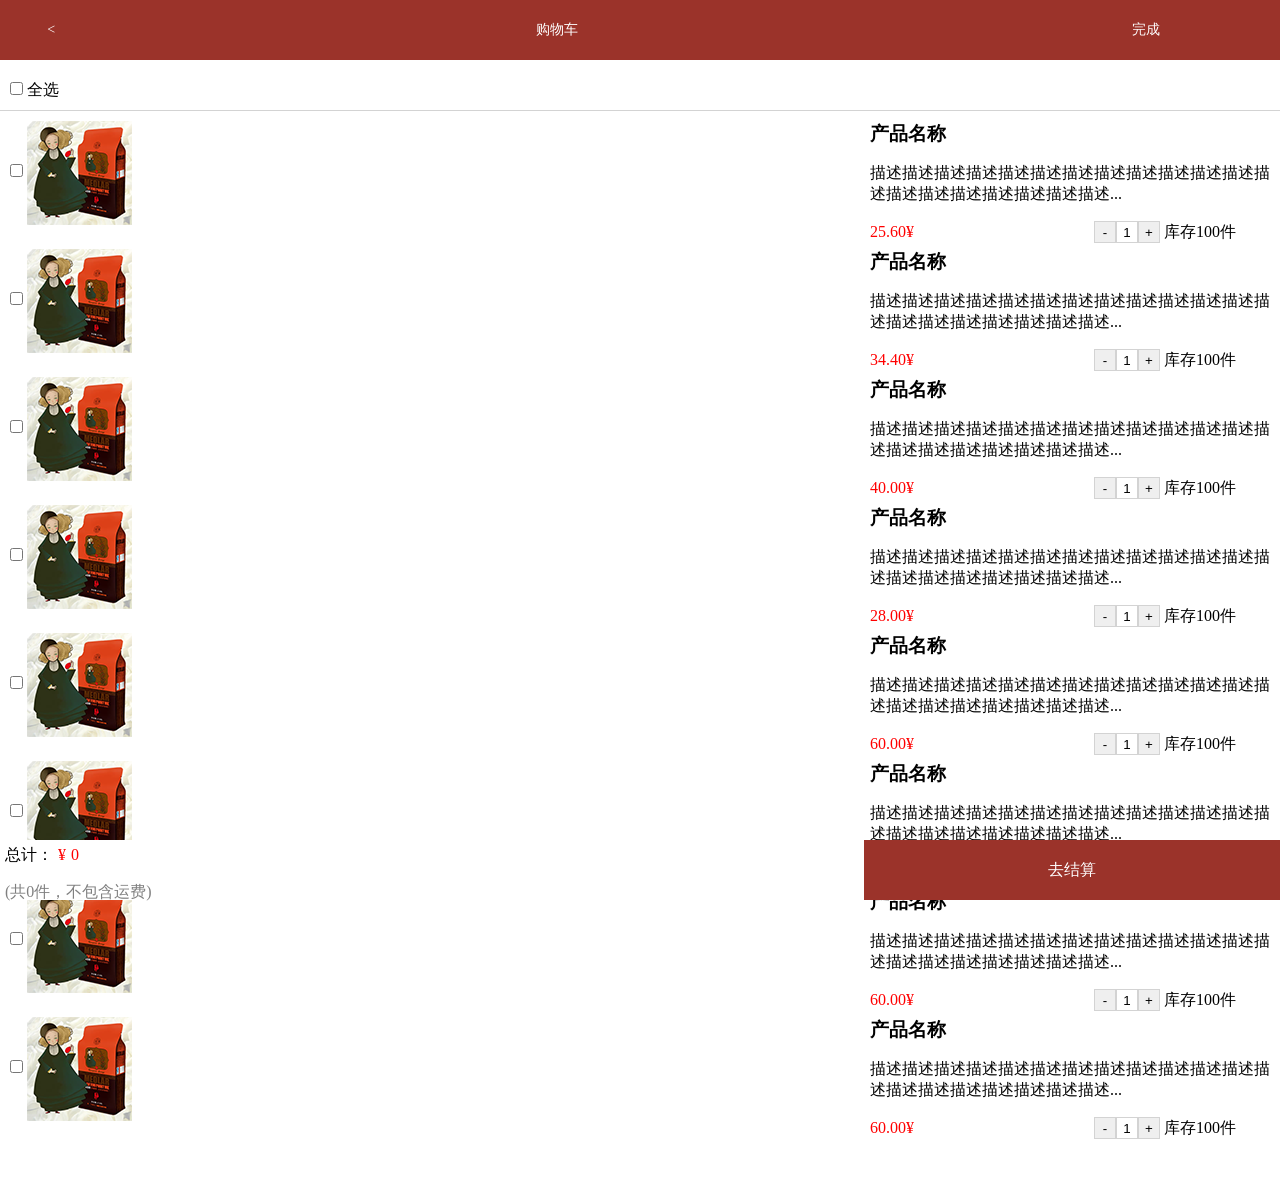
<file: 购物车效果/index.html>
<!DOCTYPE html>
<html lang="en">
<head>
	<meta charset="UTF-8">
	<title>聚光科技,看看高仿购物车</title>
	<link rel="stylesheet" type="text/css" href="CSS/buy.css">
	<script type="text/javascript" src= "JS/buy.js"></script>
</head>
<body>
	<div class="header">
		<div id="box1"><</div>
		<div id="box2">购物车</div>
		<div id="box3">完成</div>
	</div>
	<div class="content">
		<ul id="shoping">
			<li id="list01">
				<input type="checkbox" id="all">
				<label for="all"></label><span>全选</span>
                        <span id="delete"><img src="images/goods_del.png" alt="删除商品"></span>
			</li>
            <li>
            	<input type="checkbox" class="check01">
            	<img src="images/goodscar_pic1.png" alt="食物的图片">
            	<div class="right-info">
            		<h3>产品名称</h3>
            		<p>描述描述描述描述描述描述描述描述描述描述描述描述描述描述描述描述描述描述描述描述...</p>
            		<p>
            		    <span class="span01">25.60¥</span>
            		    <input class="sub" type="button" value="-">
            		    <input class="quality" type="text" value="1">
            		    <input class="add" type="button" value="+">
            		    <span class="allQual">库存100件</span>
            		</p>
            	</div>
            </li>
            <li>
            	<input type="checkbox" class="check01">
            	<img src="images/goodscar_pic1.png" alt="食物的图片">
            	<div class="right-info">
            		<h3>产品名称</h3>
            		<p>描述描述描述描述描述描述描述描述描述描述描述描述描述描述描述描述描述描述描述描述...</p>
            		<p>
	            		<span class="span01">34.40¥</span>
	            		<input class="sub" type="button" value="-">
	            		<input class="quality" type="text" value="1">
	            		<input class="add" type="button" value="+">
	            		<span class="allQual">库存100件</span>
            		</p>
            	</div>
            </li>
            <li>
            	<input type="checkbox" class="check01">
            	<img src="images/goodscar_pic1.png" alt="食物的图片">
            	<div class="right-info">
            		<h3>产品名称</h3>
            		<p>描述描述描述描述描述描述描述描述描述描述描述描述描述描述描述描述描述描述描述描述...</p>
            		<p>
	            		<span class="span01">40.00¥</span>
	            		<input class="sub" type="button" value="-">
	            		<input class="quality" type="text" value="1">
	            		<input class="add" type="button" value="+">
	            		<span class="allQual">库存100件</span>
	            	</p>
            	</div>
            </li>
            <li>
            	<input type="checkbox" class="check01">
            	<img src="images/goodscar_pic1.png" alt="食物的图片">
            	<div class="right-info">
            		<h3>产品名称</h3>
            		<p>描述描述描述描述描述描述描述描述描述描述描述描述描述描述描述描述描述描述描述描述...</p>
            		<p>
	            		<span class="span01">28.00¥</span>
	            		<input class="sub" type="button" value="-">
	            		<input class="quality" type="text" value="1">
	            		<input class="add" type="button" value="+">
	            		<span class="allQual">库存100件</span>
            		</p>
            	</div>
            </li>
            <li>
            	<input type="checkbox" class="check01">
            	<img src="images/goodscar_pic1.png" alt="食物的图片">
            	<div class="right-info">
            		<h3>产品名称</h3>
            		<p>描述描述描述描述描述描述描述描述描述描述描述描述描述描述描述描述描述描述描述描述...</p>
            		<p>
	            		<span class="span01">60.00¥</span>
	            		<input class="sub" type="button" value="-">
	            		<input class="quality" type="text" value="1">
	            		<input class="add" type="button" value="+">
	            		<span class="allQual">库存100件</span>
            		</p>
            	</div>
            </li>
            <li>
            	<input type="checkbox" class="check01">
            	<img src="images/goodscar_pic1.png" alt="食物的图片">
            	<div class="right-info">
            		<h3>产品名称</h3>
            		<p>描述描述描述描述描述描述描述描述描述描述描述描述描述描述描述描述描述描述描述描述...</p>
            		<p>
            		    <span class="span01">60.00¥</span>
            		    <input class="sub" type="button" value="-">
            		    <input class="quality" type="text" value="1">
            		    <input class="add" type="button" value="+">
            		    <span class="allQual">库存100件</span>
            		</p>
            	</div>
            </li>
            <li>
            	<input type="checkbox" class="check01">
            	<img src="images/goodscar_pic1.png" alt="食物的图片">
            	<div class="right-info">
            		<h3>产品名称</h3>
            		<p>描述描述描述描述描述描述描述描述描述描述描述描述描述描述描述描述描述描述描述描述...</p>
            		<p>
		        		<span class="span01">60.00¥</span>
		        		<input class="sub" type="button" value="-">
		        		<input class="quality" type="text" value="1">
		        		<input class="add" type="button" value="+">
		        		<span class="allQual">库存100件</span>
            		</p>
            	</div>
            </li>
            <li>
            	<input type="checkbox" class="check01">
            	<img src="images/goodscar_pic1.png" alt="食物的图片">
            	<div class="right-info">
            		<h3>产品名称</h3>
            		<p>描述描述描述描述描述描述描述描述描述描述描述描述描述描述描述描述描述描述描述描述...</p>
            		<p>
	            		<span class="span01">60.00¥</span>
	            		<input class="sub" type="button" value="-">
	            		<input class="quality" type="text" value="1">
	            		<input class="add" type="button" value="+">
	            		<span class="allQual">库存100件</span>
            		</p>
            	</div>
            </li>
		</ul>
	</div>
	<div class="footer">
		<div class="leftF">
			<span>总计：</span><span class="red">¥</span><span id="price">0</span>
			<p><span>(共</span><span id="geshu">0</span><span>件，不包含运费)</span></p>
		</div>
		<div class="rightF">去结算</div>
	</div>
</body>
</html>
</file>
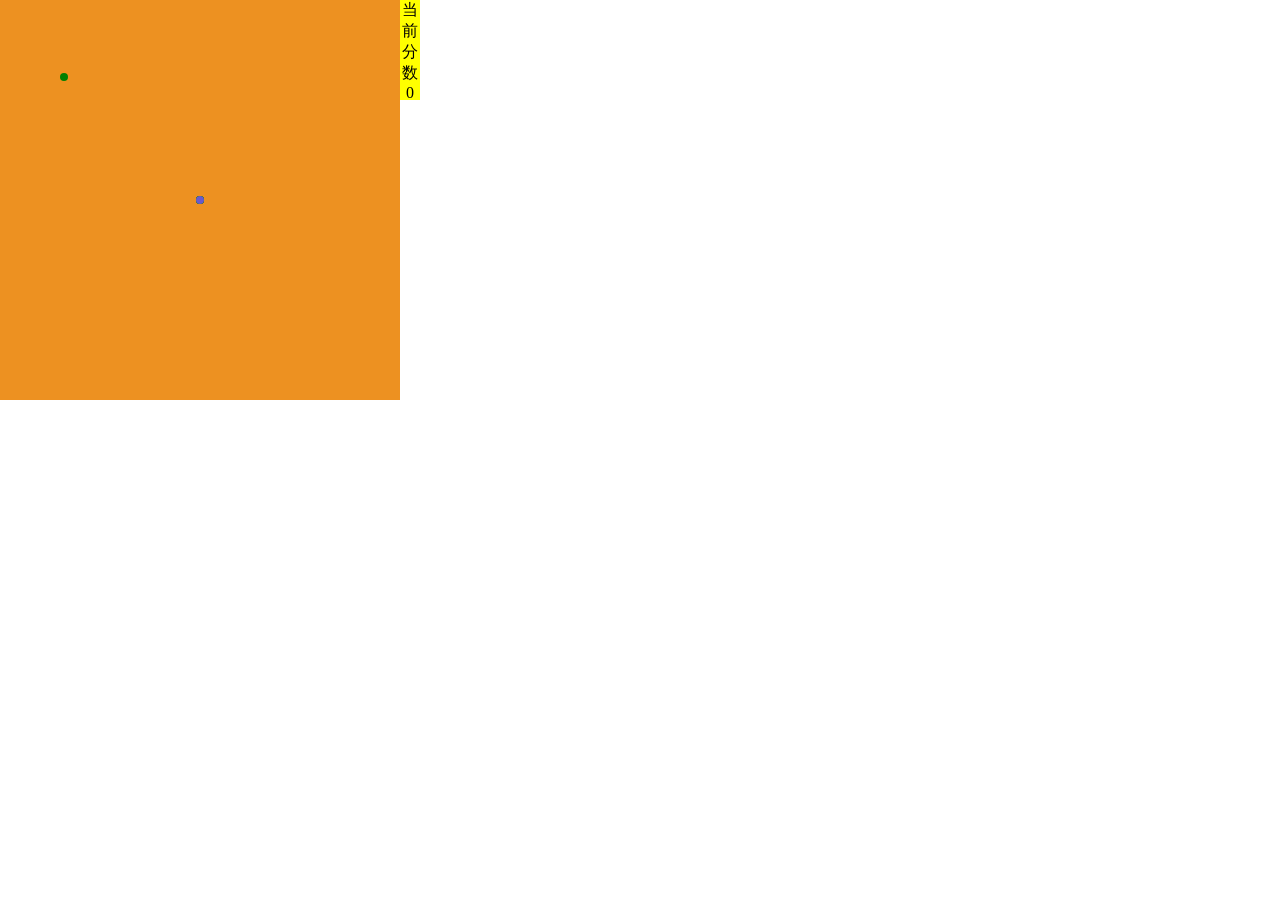
<file: 购物车效果/aaaaaa.html>
<!DOCTYPE html>
<html lang="en">
<head>
	<meta charset="UTF-8">
	<title></title>
	<style>
	*{
		margin:0;
		padding: 0;
	}
		#box{
			width: 400px;
			height: 400px;
			background: #ed9121;
			position: absolute;
		}
		.sheshen{
			width: 8px;
			height: 8px;
			background: green;
			position: absolute;
			border-radius: 4px;
			top: 196px;
			left: 196px;
		}
		.shetou{
			background: #6a5acd;
		z-index:100;
		}
		#over{
			width: 350px;
			height: 100px;
			color: #00ffff;
			z-index: 10;
			position: absolute;
			left: 0px;
			top: 100px;
			text-align: center;
			font-size: 18px;
			border: 2px solid green;
			/*line-height: 30px;*/
			border-radius: 0 10px 10px 10px;
			display: none;
		}
		#over button{
			background: green;
			border-radius: 10px;
			width: 50px;
			color: white;
		}
		#fenshu{
			width: 20px;
			height: 100px;
			background: #ff0;
			position: absolute;
			left: 400px;
			text-align: center;
		}
		a{
			text-decoration: none;
			color: white;
		}
	</style>
</head>
<body>
	<div id="box">
		<div id="she">
			<div class="sheshen shetou"></div>
			<div class="sheshen"></div>
			<div class="sheshen"></div>
			<div class="sheshen"></div>
		</div>
	</div>
	<div id="fenshu">当前分数0</div>
	<div id="over">Game over
	<br>真不幸，您的撞到了墙上，头破血流，请下次继续努力
	<br><button id="next">再来一次</button><button id="out"><a href="https://www.baidu.com/">退出游戏</a></button>
	</div>
	
	<script type="text/javascript">
		function my$(id) {
			// body...封装函数返回id。
			return document.getElementById(id);
		}
		var box=my$("box");
		var she=my$("she");
		var over=my$("over");
		var next=my$("next");
		var out=my$("out");
		var fenshu=my$("fenshu");
		// 得到Id为she的div的子div
		var sheshens=she.getElementsByTagName('div');
		// shepos为蛇身的坐标定位
		var sheposl=["196","196","196","196"];
		var shepost=["196","196","196","196"];
		// diyi布尔值
		var diyi=false;
		// st，sl起始位置坐标
		var st=196;
		var sl=196;
		// time声明定时器变量
		var time;
		var fen=0;
		// 封装函数随机产生一个绿色圆点
		function suiji () {
			// body...
			// 随机产生绿色圆点的坐标
			suijil=Math.random() * 400;
			suijit=Math.random() * 400;
			// 创建一个新的div元素节点newdiv
			newdiv = document.createElement("div");
			box.appendChild(newdiv);
			newdiv.style.left=suijil-4+"px";
			newdiv.style.top=suijit-4+"px";
			newdiv.className="sheshen";

			}
			// 调用随机函数
		suiji();
		// 黄色区域点击事件
box.onclick=function (event) {
	// body...
// 布尔值diyi为true，清除定时器time
	if (diyi=true) {
	clearInterval(time);
	}
	// 得到蛇头的坐标
	var sheL=sheshens[0].offsetLeft;
	var sheT=sheshens[0].offsetTop;
	// 点击事件的坐标
	var event=event||window.event;
	var X=event.pageX;
	var Y=event.pageY;
	// 让蛇每300毫秒行进8px长度，直角三角形定律
	var left=8*(X-sheL)/Math.sqrt(Math.pow((X-sheL),2)+Math.pow((Y-sheT),2));
	var tops=8*(Y-sheT)/Math.sqrt(Math.pow((X-sheL),2)+Math.pow((Y-sheT),2));
	// 设置定时器
	time = setInterval(autoplay,100);
	// 定时器函数
	function autoplay() {
			// body...
			// sl、st自加
		sl=sl+left;
		st=st+tops;
		// 将sl、st记录，从sheposl/t数组前面加入
		sheposl.unshift(sl);
		shepost.unshift(st);
		// diyi布尔值为true
		var diyi=true;
		// 用for循环遍历从shepos数组中获取坐标，然后赋值给蛇头到蛇尾各个部分，作为它们的当前坐标
				for (var i = 0; i < sheshens.length; i++) {
				sheshens[i].style.left=sheposl[i]-4+"px";
				sheshens[i].style.top=shepost[i]-4+"px";
		}
		// sheshens[0].offsetTop检测蛇头的坐标，如果蛇头的坐标跑出橙色区域，则停止计时器，且弹出结束框
		if (sheshens[0].offsetTop<0||sheshens[0].offsetLeft<0||sheshens[0].offsetTop>390||sheshens[0].offsetLeft>390) {
			clearInterval(time);
			over.style.display="block";
			
		}
		// 如果蛇没有跑出橙色区域，当它距离随即出现的那个坐标上下左右相差为8px时，将随机出现的绿色圆点（newdiv）添加到id为蛇的盒子里面，这样蛇身就多了一个单位长度，同时加分1.在调用suiji（）函数创造一个div元素节点，随即出现在橙色区域
		else if ((sheshens[0].offsetTop-suijit<12&&sheshens[0].offsetTop-suijit>-4)&&(sheshens[0].offsetLeft-suijil<12&&sheshens[0].offsetLeft-suijil>-4)) {
				she.appendChild(newdiv);
				fen=fen+1;
				fenshu.innerHTML="当前分数"+fen;
				suiji();
				}

	}
	// 弹出框中点击next按钮将会刷新页面重新开始
	next.onclick=function () {
		window.location.reload();
	}
}
	</script>
</body>
</html>
</file>
<file: 购物车效果/CSS/buy.css>
html,body,div,input,ul,li,label,span,h3,img{
	margin: 0px;
	padding: 0px;
}
/*导航栏部分*/
.header{
	width: 100%;
	height: 60px;
}
.header div{
	float: left;
	background-color: rgb(155,51,42);
	line-height: 60px;
	text-align: center;
	font-size: 14px;
	color: white;
}
#box1{
	width: 8%;
}
#box2{
	width: 71%;
}
#box3{
	width: 21%;
}
/*内容部分*/
#delete{
	float: right;
	margin-right: 20px;
	display: none;
}
.content{
	padding-bottom: 60px;
}
.content ul li img{
	vertical-align: middle;
}
.content ul li{
	position: relative;
	padding-left: 10px;
	padding-top: 10px;
    height: 118px;
}
.content ul li#list01{
	height: 40px;
	line-height: 40px;
	border-bottom: 1px solid lightgray;
}
.right-info{
    position: absolute;
    top: 10px;
    right: 10px;
    width: 400px;
}
.right-info .span01{
	margin-right: 180px;
	color: red;
}
.right-info p input{
    margin-left: -4px;
    width: 22px;
    height: 22px;
    text-align: center;
    border: 1px solid lightgray;
}
.right-info p input.quality{
	width: 20px;
    height: 20px;
}
/*底部结算部分*/
.footer{
	position: fixed;
	bottom: 0px;
	width: 100%;
	height: 60px;
	background-color: #FFF;
}
.footer .leftF .red, .footer .leftF #price{
	margin-left: 5px;
	color: red;
}
.footer .leftF p{
	color: gray;
}
.footer .leftF{
	padding: 5px;
	height: 60px;
	float: left;
}
.footer .rightF{
	float: right;
	width: 416px;
	height: 60px;
	line-height: 60px;
	text-align: center;
	color: #FFF;
	background-color: rgb(155,51,42);
}
</file>
